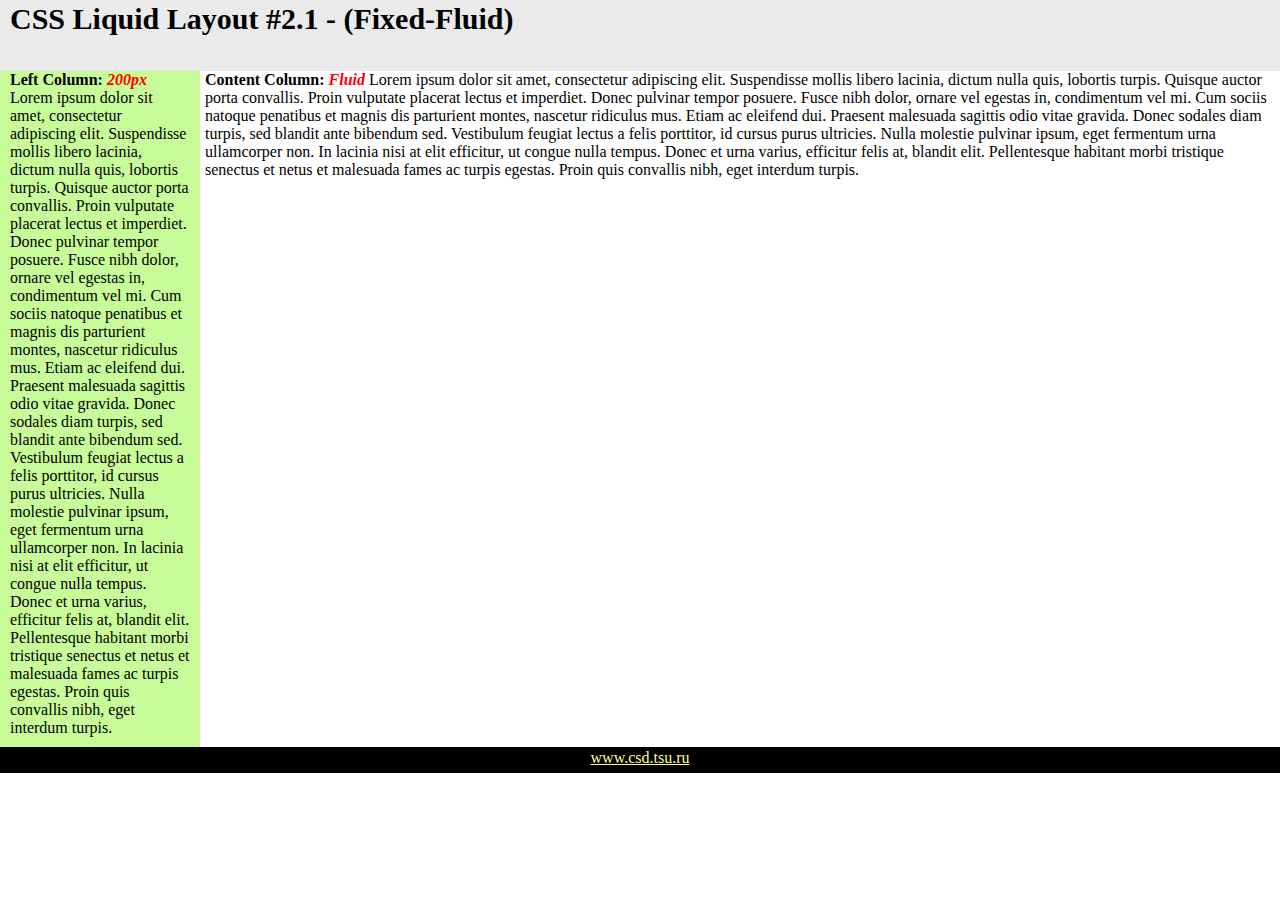
<file: LW_2/2.1/index.html>
<!DOCTYPE html>
<html lang="en" dir="ltr">
  <head>
    <meta charset="utf-8">
    <title>Task 2.1</title>
    <link rel="stylesheet"  type="text/css" href="css/main.css">
  </head>
  <body>

    <header>
      <h1>CSS Liquid Layout #2.1 - (Fixed-Fluid)</h1>
    </header>

    <main>
      <div id="LeftColumn">
        <p style="font-weight: 700;">Left Column: <span style="color: red; font-style: italic;">200px</span></p>
        <p>Lorem ipsum dolor sit amet, consectetur adipiscing elit. Suspendisse mollis libero lacinia, dictum nulla quis, lobortis turpis. Quisque auctor porta convallis. Proin vulputate placerat lectus et imperdiet. Donec pulvinar tempor posuere. Fusce nibh dolor, ornare vel egestas in, condimentum vel mi. Cum sociis natoque penatibus et magnis dis parturient montes, nascetur ridiculus mus. Etiam ac eleifend dui. Praesent malesuada sagittis odio vitae gravida. Donec sodales diam turpis, sed blandit ante bibendum sed. Vestibulum feugiat lectus a felis porttitor, id cursus purus ultricies. Nulla molestie pulvinar ipsum, eget fermentum urna ullamcorper non. In lacinia nisi at elit efficitur, ut congue nulla tempus. Donec et urna varius, efficitur felis at, blandit elit. Pellentesque habitant morbi tristique senectus et netus et malesuada fames ac turpis egestas. Proin quis convallis nibh, eget interdum turpis.</p>
      </div>

      <div id="ContentColumn">
        <p> <span style="font-weight: 700;">Content Column: <span style="color: red; font-style: italic;">Fluid</span></span> Lorem ipsum dolor sit amet, consectetur adipiscing elit. Suspendisse mollis libero lacinia, dictum nulla quis, lobortis turpis. Quisque auctor porta convallis. Proin vulputate placerat lectus et imperdiet. Donec pulvinar tempor posuere. Fusce nibh dolor, ornare vel egestas in, condimentum vel mi. Cum sociis natoque penatibus et magnis dis parturient montes, nascetur ridiculus mus. Etiam ac eleifend dui. Praesent malesuada sagittis odio vitae gravida. Donec sodales diam turpis, sed blandit ante bibendum sed. Vestibulum feugiat lectus a felis porttitor, id cursus purus ultricies. Nulla molestie pulvinar ipsum, eget fermentum urna ullamcorper non. In lacinia nisi at elit efficitur, ut congue nulla tempus. Donec et urna varius, efficitur felis at, blandit elit. Pellentesque habitant morbi tristique senectus et netus et malesuada fames ac turpis egestas. Proin quis convallis nibh, eget interdum turpis.</p>
      </div>
    </main>

    <footer>
      <a href="http://www.csd.tsu.ru" class="link__tsu">www.csd.tsu.ru</a>
    </footer>

  </body>
</html>
</file>
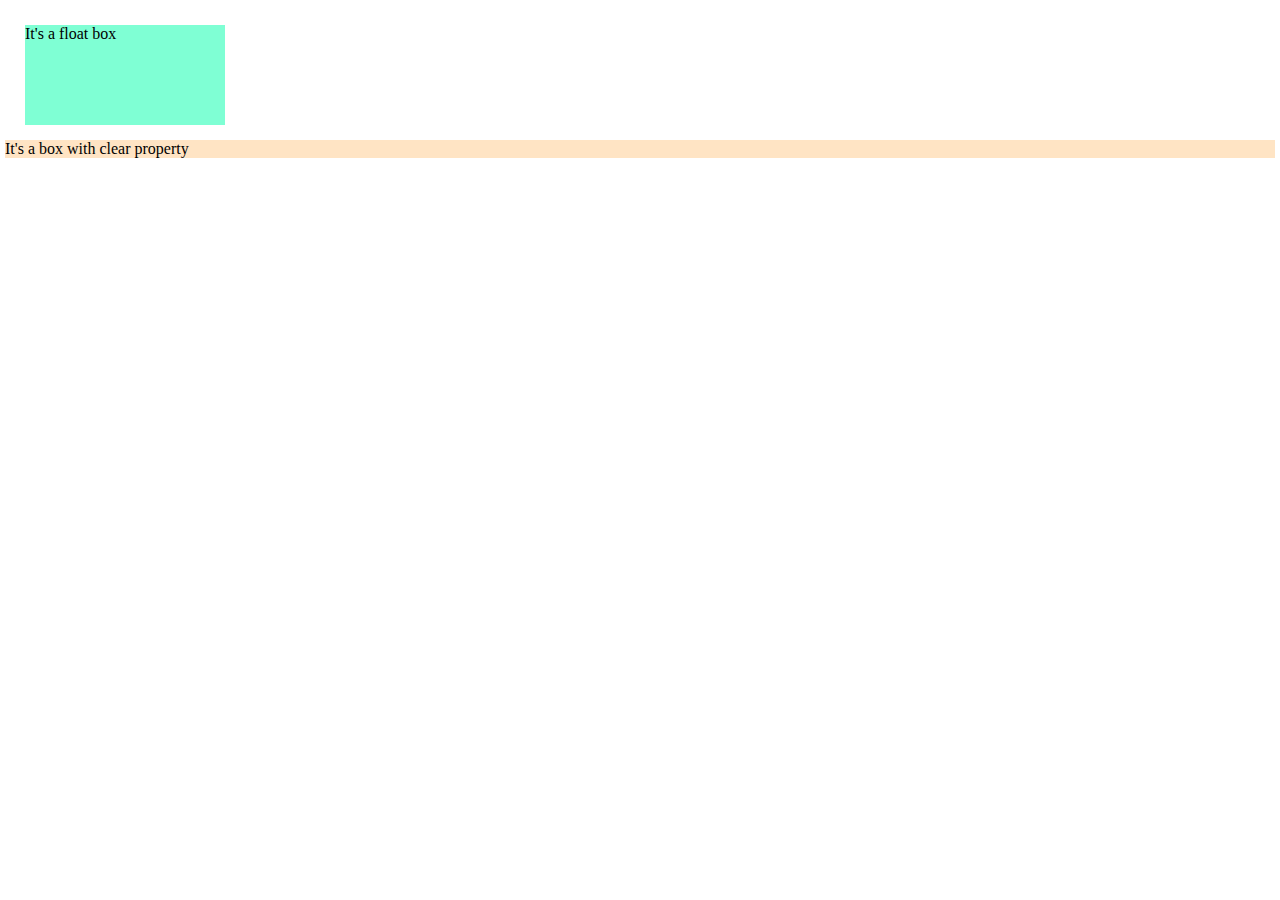
<file: LW_2/2.10/index.html>
<!DOCTYPE html>
<html lang="en" dir="ltr">
  <head>
    <meta charset="utf-8">
    <title>Task 2.10</title>
    <link rel="stylesheet"  type="text/css" href="css/main.css">
  </head>
  <body>
    <main>
      <div class="float__box">
        It's a float box
      </div>

      <div class="clear__box">
        It's a box with clear property
      </div>
    </main>
  </body>
</html>
</file>
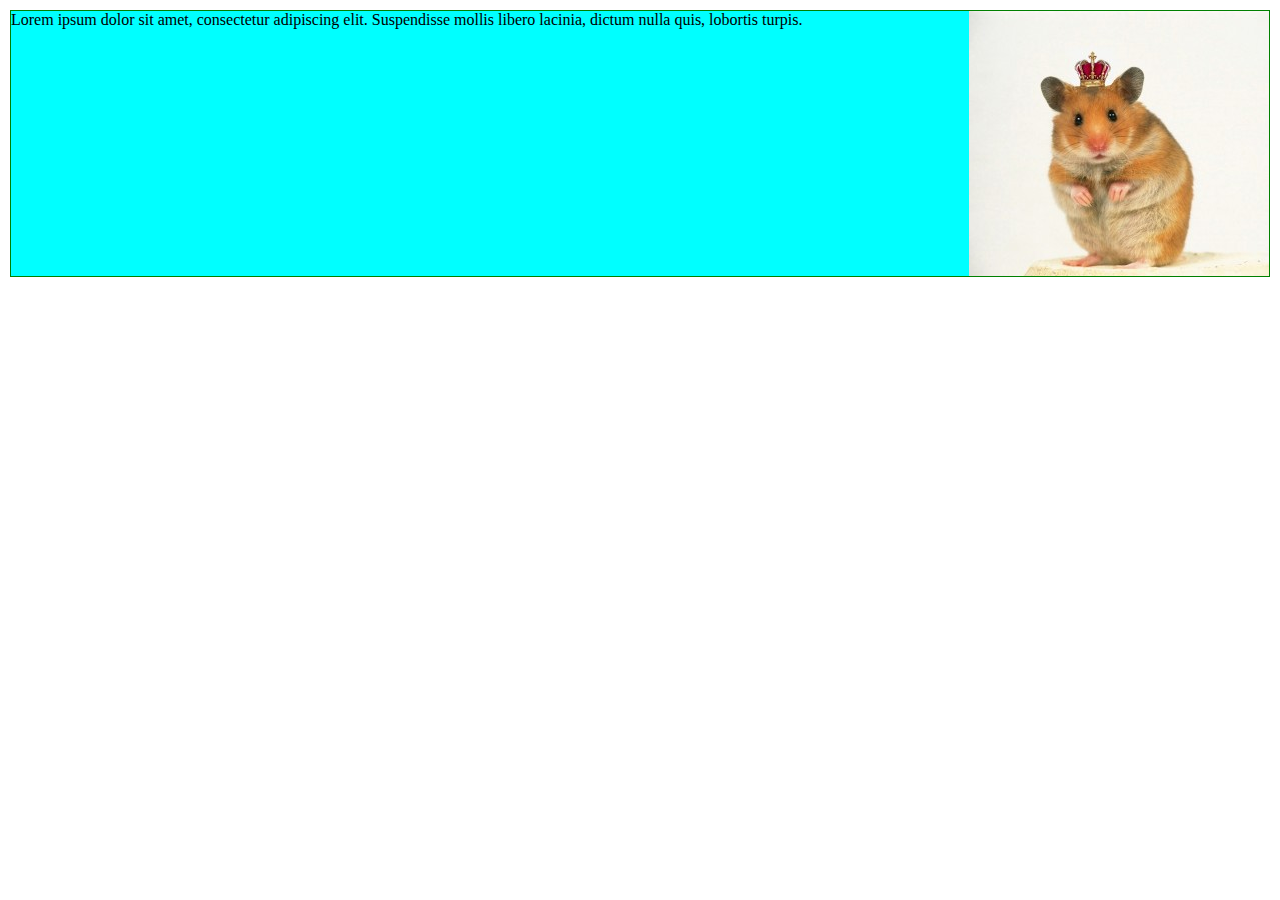
<file: LW_2/2.11/index.html>
<!DOCTYPE html>
<html lang="en" dir="ltr">
  <head>
    <meta charset="utf-8">
    <title>Task 2.11</title>
    <link rel="stylesheet"  type="text/css" href="css/main.css">
  </head>
  <body>
    <main>
      <div class="container">
        <p>Lorem ipsum dolor sit amet, consectetur adipiscing elit. Suspendisse mollis libero lacinia, dictum nulla quis, lobortis turpis.</p>
        <img src="images/image.jpg" alt="humster">
      </div>
    </main>
  </body>
</html>
</file>
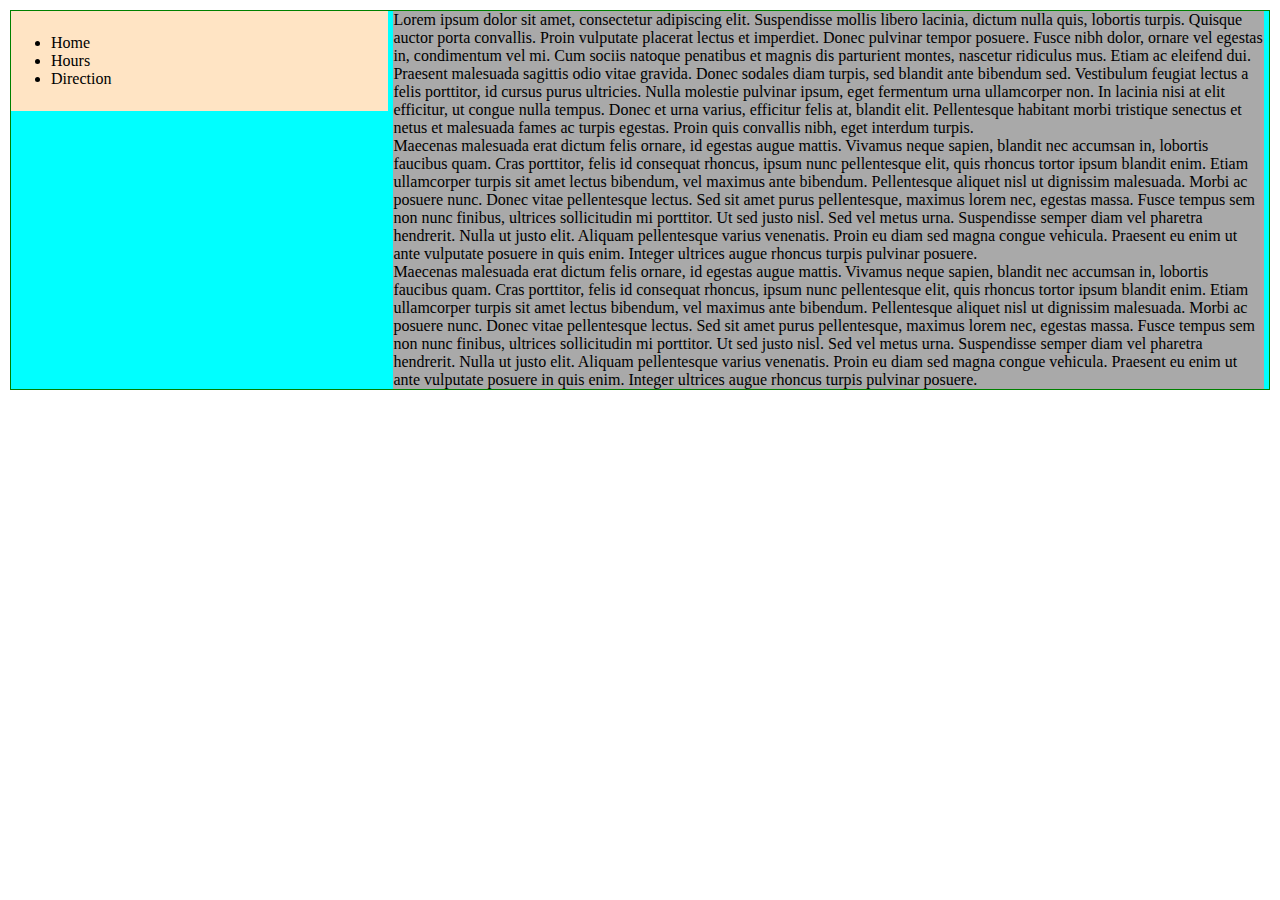
<file: LW_2/2.12/index.html>
<!DOCTYPE html>
<html lang="en" dir="ltr">
  <head>
    <meta charset="utf-8">
    <title>Task 2.12</title>
    <link rel="stylesheet"  type="text/css" href="css/main.css">
  </head>
  <body>
    <main>
      <div class="container">
        <div class="block__bisque">
          <ul>
            <li>Home</li>
            <li>Hours</li>
            <li>Direction</li>
          </ul>
        </div>

        <div class="long__text">
          <p>Lorem ipsum dolor sit amet, consectetur adipiscing elit. Suspendisse mollis libero lacinia, dictum nulla quis, lobortis turpis. Quisque auctor porta convallis. Proin vulputate placerat lectus et imperdiet. Donec pulvinar tempor posuere. Fusce nibh dolor, ornare vel egestas in, condimentum vel mi. Cum sociis natoque penatibus et magnis dis parturient montes, nascetur ridiculus mus. Etiam ac eleifend dui. Praesent malesuada sagittis odio vitae gravida. Donec sodales diam turpis, sed blandit ante bibendum sed. Vestibulum feugiat lectus a felis porttitor, id cursus purus ultricies. Nulla molestie pulvinar ipsum, eget fermentum urna ullamcorper non. In lacinia nisi at elit efficitur, ut congue nulla tempus. Donec et urna varius, efficitur felis at, blandit elit. Pellentesque habitant morbi tristique senectus et netus et malesuada fames ac turpis egestas. Proin quis convallis nibh, eget interdum turpis.</p>
          <p>Maecenas malesuada erat dictum felis ornare, id egestas augue mattis. Vivamus neque sapien, blandit nec accumsan in, lobortis faucibus quam. Cras porttitor, felis id consequat rhoncus, ipsum nunc pellentesque elit, quis rhoncus tortor ipsum blandit enim. Etiam ullamcorper turpis sit amet lectus bibendum, vel maximus ante bibendum. Pellentesque aliquet nisl ut dignissim malesuada. Morbi ac posuere nunc. Donec vitae pellentesque lectus. Sed sit amet purus pellentesque, maximus lorem nec, egestas massa. Fusce tempus sem non nunc finibus, ultrices sollicitudin mi porttitor. Ut sed justo nisl. Sed vel metus urna. Suspendisse semper diam vel pharetra hendrerit. Nulla ut justo elit. Aliquam pellentesque varius venenatis. Proin eu diam sed magna congue vehicula. Praesent eu enim ut ante vulputate posuere in quis enim. Integer ultrices augue rhoncus turpis pulvinar posuere.</p>
          <p>Maecenas malesuada erat dictum felis ornare, id egestas augue mattis. Vivamus neque sapien, blandit nec accumsan in, lobortis faucibus quam. Cras porttitor, felis id consequat rhoncus, ipsum nunc pellentesque elit, quis rhoncus tortor ipsum blandit enim. Etiam ullamcorper turpis sit amet lectus bibendum, vel maximus ante bibendum. Pellentesque aliquet nisl ut dignissim malesuada. Morbi ac posuere nunc. Donec vitae pellentesque lectus. Sed sit amet purus pellentesque, maximus lorem nec, egestas massa. Fusce tempus sem non nunc finibus, ultrices sollicitudin mi porttitor. Ut sed justo nisl. Sed vel metus urna. Suspendisse semper diam vel pharetra hendrerit. Nulla ut justo elit. Aliquam pellentesque varius venenatis. Proin eu diam sed magna congue vehicula. Praesent eu enim ut ante vulputate posuere in quis enim. Integer ultrices augue rhoncus turpis pulvinar posuere.</p>
        </div>
      </div>
    </main>
  </body>
</html>
</file>
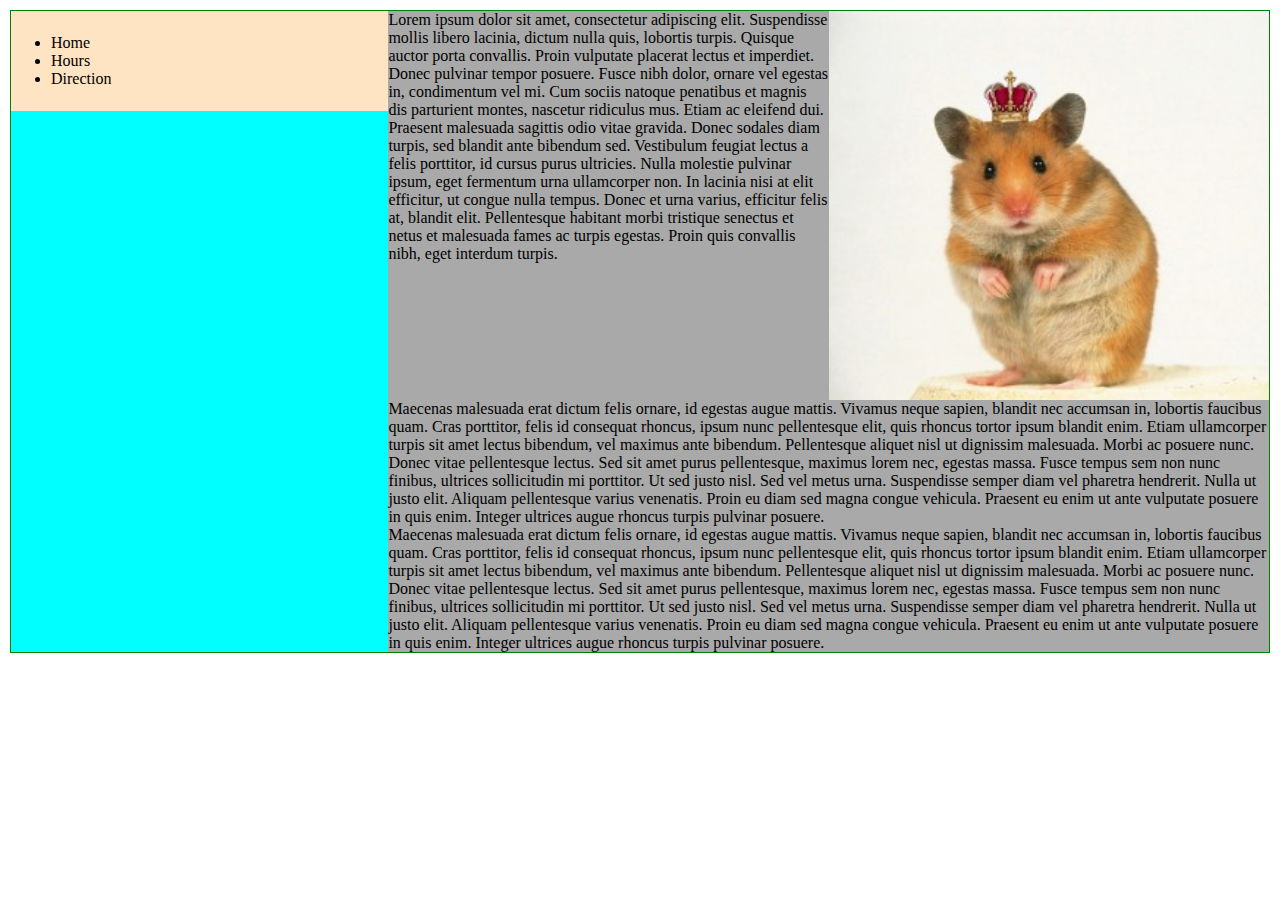
<file: LW_2/2.13/index.html>
<!DOCTYPE html>
<html lang="en" dir="ltr">
  <head>
    <meta charset="utf-8">
    <title>Task 2.13</title>
    <link rel="stylesheet"  type="text/css" href="css/main.css">
  </head>
  <body>
    <main>
      <div class="container">
        <div class="block__bisque">
          <ul>
            <li>Home</li>
            <li>Hours</li>
            <li>Direction</li>
          </ul>
        </div>

        <div class="long__text">
          <img src="images/image.jpg" alt="humster">
          <p>Lorem ipsum dolor sit amet, consectetur adipiscing elit. Suspendisse mollis libero lacinia, dictum nulla quis, lobortis turpis. Quisque auctor porta convallis. Proin vulputate placerat lectus et imperdiet. Donec pulvinar tempor posuere. Fusce nibh dolor, ornare vel egestas in, condimentum vel mi. Cum sociis natoque penatibus et magnis dis parturient montes, nascetur ridiculus mus. Etiam ac eleifend dui. Praesent malesuada sagittis odio vitae gravida. Donec sodales diam turpis, sed blandit ante bibendum sed. Vestibulum feugiat lectus a felis porttitor, id cursus purus ultricies. Nulla molestie pulvinar ipsum, eget fermentum urna ullamcorper non. In lacinia nisi at elit efficitur, ut congue nulla tempus. Donec et urna varius, efficitur felis at, blandit elit. Pellentesque habitant morbi tristique senectus et netus et malesuada fames ac turpis egestas. Proin quis convallis nibh, eget interdum turpis.</p>
          <p>Maecenas malesuada erat dictum felis ornare, id egestas augue mattis. Vivamus neque sapien, blandit nec accumsan in, lobortis faucibus quam. Cras porttitor, felis id consequat rhoncus, ipsum nunc pellentesque elit, quis rhoncus tortor ipsum blandit enim. Etiam ullamcorper turpis sit amet lectus bibendum, vel maximus ante bibendum. Pellentesque aliquet nisl ut dignissim malesuada. Morbi ac posuere nunc. Donec vitae pellentesque lectus. Sed sit amet purus pellentesque, maximus lorem nec, egestas massa. Fusce tempus sem non nunc finibus, ultrices sollicitudin mi porttitor. Ut sed justo nisl. Sed vel metus urna. Suspendisse semper diam vel pharetra hendrerit. Nulla ut justo elit. Aliquam pellentesque varius venenatis. Proin eu diam sed magna congue vehicula. Praesent eu enim ut ante vulputate posuere in quis enim. Integer ultrices augue rhoncus turpis pulvinar posuere.</p>
          <p>Maecenas malesuada erat dictum felis ornare, id egestas augue mattis. Vivamus neque sapien, blandit nec accumsan in, lobortis faucibus quam. Cras porttitor, felis id consequat rhoncus, ipsum nunc pellentesque elit, quis rhoncus tortor ipsum blandit enim. Etiam ullamcorper turpis sit amet lectus bibendum, vel maximus ante bibendum. Pellentesque aliquet nisl ut dignissim malesuada. Morbi ac posuere nunc. Donec vitae pellentesque lectus. Sed sit amet purus pellentesque, maximus lorem nec, egestas massa. Fusce tempus sem non nunc finibus, ultrices sollicitudin mi porttitor. Ut sed justo nisl. Sed vel metus urna. Suspendisse semper diam vel pharetra hendrerit. Nulla ut justo elit. Aliquam pellentesque varius venenatis. Proin eu diam sed magna congue vehicula. Praesent eu enim ut ante vulputate posuere in quis enim. Integer ultrices augue rhoncus turpis pulvinar posuere.</p>
        </div>
      </div>
    </main>
  </body>
</html>
</file>
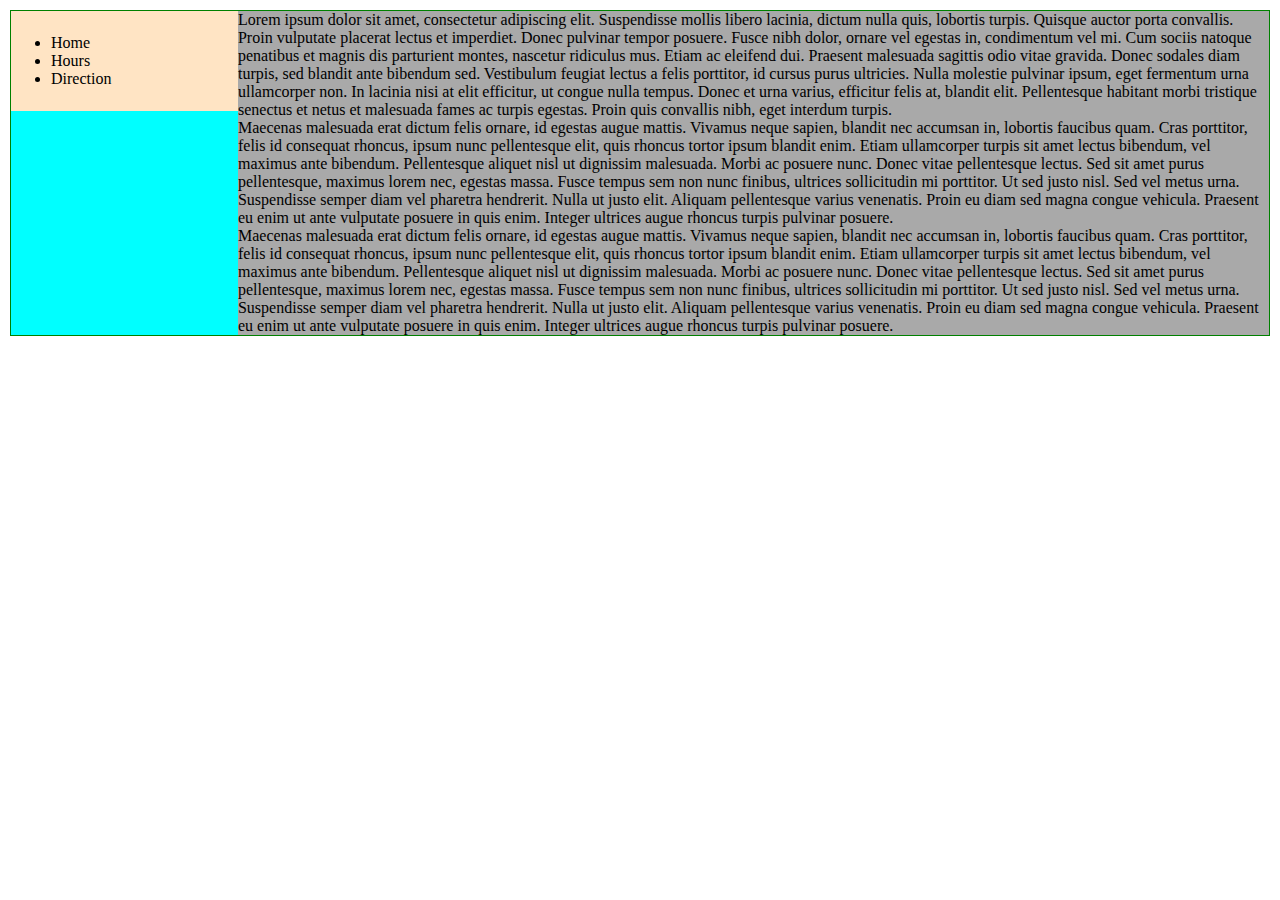
<file: LW_2/2.14/index.html>
<!DOCTYPE html>
<html lang="en" dir="ltr">
  <head>
    <meta charset="utf-8">
    <title>Task 2.14</title>
    <link rel="stylesheet"  type="text/css" href="css/main.css">
  </head>
  <body>
    <main>
      <div class="container">
        <div class="block__bisque">
          <ul>
            <li>Home</li>
            <li>Hours</li>
            <li>Direction</li>
          </ul>
        </div>

        <div class="long__text">
          <p>Lorem ipsum dolor sit amet, consectetur adipiscing elit. Suspendisse mollis libero lacinia, dictum nulla quis, lobortis turpis. Quisque auctor porta convallis. Proin vulputate placerat lectus et imperdiet. Donec pulvinar tempor posuere. Fusce nibh dolor, ornare vel egestas in, condimentum vel mi. Cum sociis natoque penatibus et magnis dis parturient montes, nascetur ridiculus mus. Etiam ac eleifend dui. Praesent malesuada sagittis odio vitae gravida. Donec sodales diam turpis, sed blandit ante bibendum sed. Vestibulum feugiat lectus a felis porttitor, id cursus purus ultricies. Nulla molestie pulvinar ipsum, eget fermentum urna ullamcorper non. In lacinia nisi at elit efficitur, ut congue nulla tempus. Donec et urna varius, efficitur felis at, blandit elit. Pellentesque habitant morbi tristique senectus et netus et malesuada fames ac turpis egestas. Proin quis convallis nibh, eget interdum turpis.</p>
          <p>Maecenas malesuada erat dictum felis ornare, id egestas augue mattis. Vivamus neque sapien, blandit nec accumsan in, lobortis faucibus quam. Cras porttitor, felis id consequat rhoncus, ipsum nunc pellentesque elit, quis rhoncus tortor ipsum blandit enim. Etiam ullamcorper turpis sit amet lectus bibendum, vel maximus ante bibendum. Pellentesque aliquet nisl ut dignissim malesuada. Morbi ac posuere nunc. Donec vitae pellentesque lectus. Sed sit amet purus pellentesque, maximus lorem nec, egestas massa. Fusce tempus sem non nunc finibus, ultrices sollicitudin mi porttitor. Ut sed justo nisl. Sed vel metus urna. Suspendisse semper diam vel pharetra hendrerit. Nulla ut justo elit. Aliquam pellentesque varius venenatis. Proin eu diam sed magna congue vehicula. Praesent eu enim ut ante vulputate posuere in quis enim. Integer ultrices augue rhoncus turpis pulvinar posuere.</p>
          <p>Maecenas malesuada erat dictum felis ornare, id egestas augue mattis. Vivamus neque sapien, blandit nec accumsan in, lobortis faucibus quam. Cras porttitor, felis id consequat rhoncus, ipsum nunc pellentesque elit, quis rhoncus tortor ipsum blandit enim. Etiam ullamcorper turpis sit amet lectus bibendum, vel maximus ante bibendum. Pellentesque aliquet nisl ut dignissim malesuada. Morbi ac posuere nunc. Donec vitae pellentesque lectus. Sed sit amet purus pellentesque, maximus lorem nec, egestas massa. Fusce tempus sem non nunc finibus, ultrices sollicitudin mi porttitor. Ut sed justo nisl. Sed vel metus urna. Suspendisse semper diam vel pharetra hendrerit. Nulla ut justo elit. Aliquam pellentesque varius venenatis. Proin eu diam sed magna congue vehicula. Praesent eu enim ut ante vulputate posuere in quis enim. Integer ultrices augue rhoncus turpis pulvinar posuere.</p>
        </div>
      </div>
    </main>
  </body>
</html>
</file>
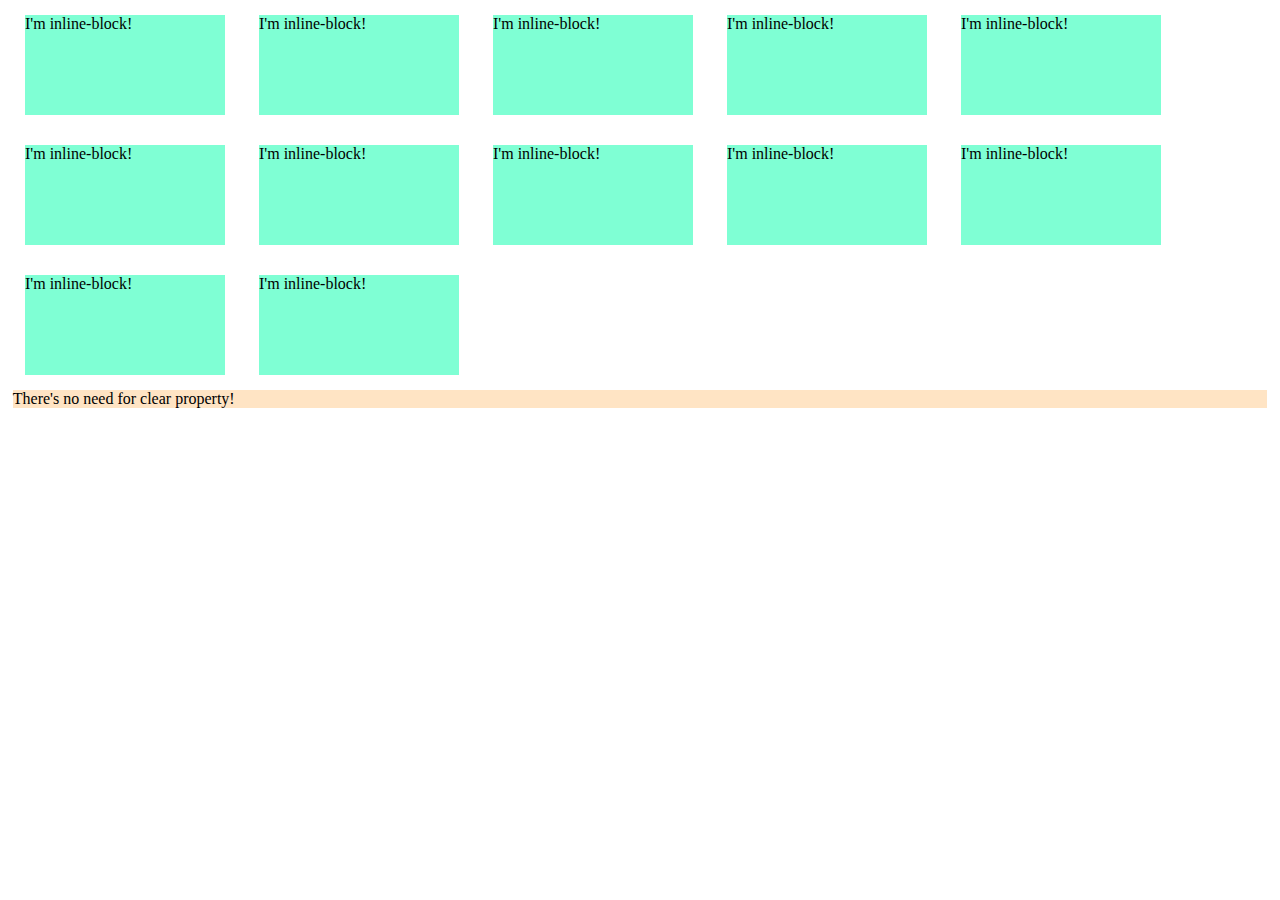
<file: LW_2/2.15/index.html>
<!DOCTYPE html>
<html lang="en" dir="ltr">
  <head>
    <meta charset="utf-8">
    <title>Task 2.15</title>
    <link rel="stylesheet"  type="text/css" href="css/main.css">
  </head>
  <body>
    <main>
      <div class="blocks">
        <div class="inline__block">
          I'm inline-block!
        </div>
        <div class="inline__block">
          I'm inline-block!
        </div>
        <div class="inline__block">
          I'm inline-block!
        </div>
        <div class="inline__block">
          I'm inline-block!
        </div>
        <div class="inline__block">
          I'm inline-block!
        </div>
        <div class="inline__block">
          I'm inline-block!
        </div>
        <div class="inline__block">
          I'm inline-block!
        </div>
        <div class="inline__block">
          I'm inline-block!
        </div>
        <div class="inline__block">
          I'm inline-block!
        </div>
        <div class="inline__block">
          I'm inline-block!
        </div>
        <div class="inline__block">
          I'm inline-block!
        </div>
        <div class="inline__block">
          I'm inline-block!
        </div>
      </div>
      <p class="text">There's no need for clear property!</p>
    </main>
  </body>
</html>
</file>
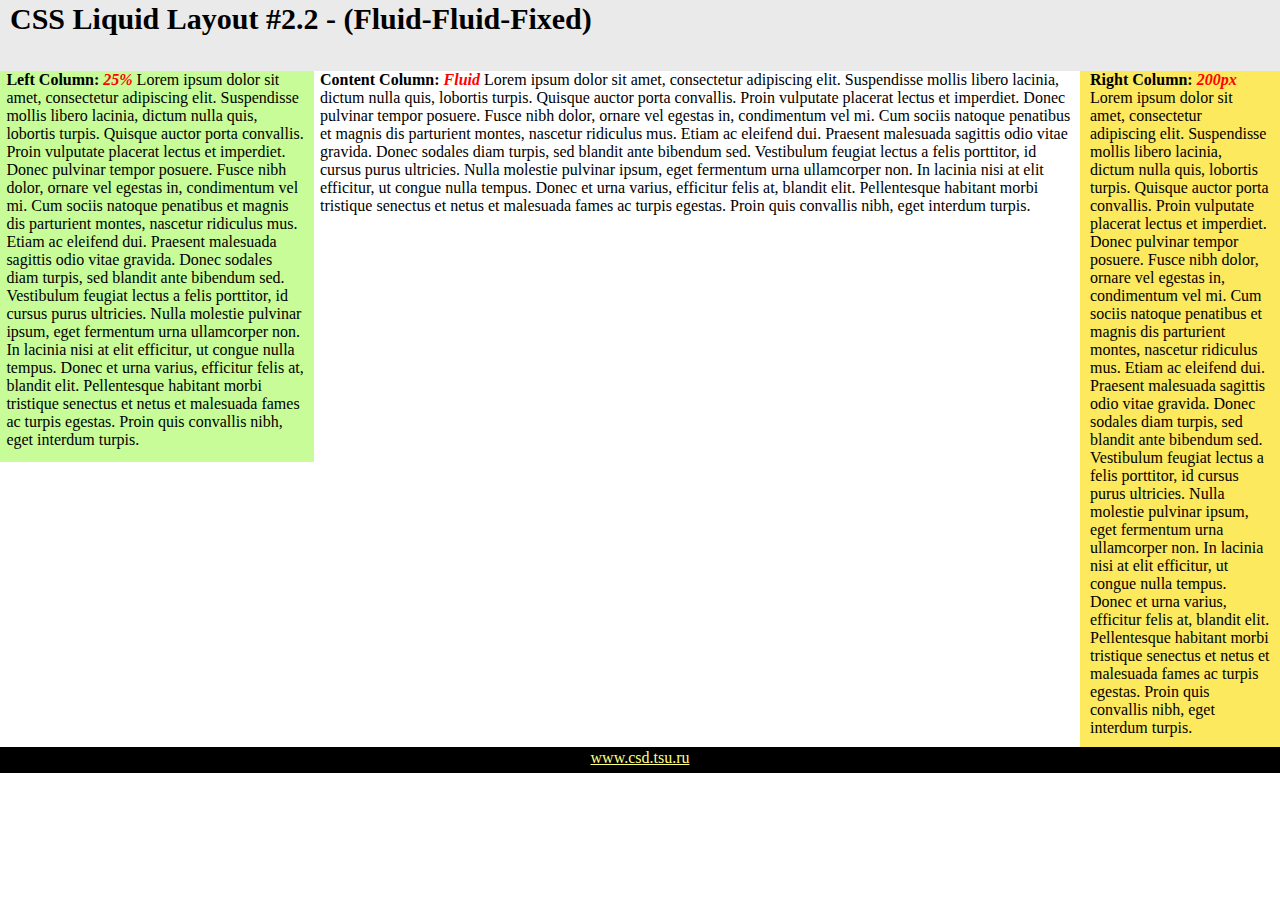
<file: LW_2/2.2/index.html>
<!DOCTYPE html>
<html lang="en" dir="ltr">
  <head>
    <meta charset="utf-8">
    <title>Task 2.1</title>
    <link rel="stylesheet"  type="text/css" href="css/main.css">
  </head>
  <body>

    <header>
      <h1>CSS Liquid Layout #2.2 - (Fluid-Fluid-Fixed)</h1>
    </header>

    <main>
      <div id="LeftColumn">
        <p><span style="font-weight: 700;">Left Column: <span style="color: red; font-style: italic;">25%</span></span> Lorem ipsum dolor sit amet, consectetur adipiscing elit. Suspendisse mollis libero lacinia, dictum nulla quis, lobortis turpis. Quisque auctor porta convallis. Proin vulputate placerat lectus et imperdiet. Donec pulvinar tempor posuere. Fusce nibh dolor, ornare vel egestas in, condimentum vel mi. Cum sociis natoque penatibus et magnis dis parturient montes, nascetur ridiculus mus. Etiam ac eleifend dui. Praesent malesuada sagittis odio vitae gravida. Donec sodales diam turpis, sed blandit ante bibendum sed. Vestibulum feugiat lectus a felis porttitor, id cursus purus ultricies. Nulla molestie pulvinar ipsum, eget fermentum urna ullamcorper non. In lacinia nisi at elit efficitur, ut congue nulla tempus. Donec et urna varius, efficitur felis at, blandit elit. Pellentesque habitant morbi tristique senectus et netus et malesuada fames ac turpis egestas. Proin quis convallis nibh, eget interdum turpis.</p>
      </div>

      <div id="ContentColumn">
        <p> <span style="font-weight: 700;">Content Column: <span style="color: red; font-style: italic;">Fluid</span></span> Lorem ipsum dolor sit amet, consectetur adipiscing elit. Suspendisse mollis libero lacinia, dictum nulla quis, lobortis turpis. Quisque auctor porta convallis. Proin vulputate placerat lectus et imperdiet. Donec pulvinar tempor posuere. Fusce nibh dolor, ornare vel egestas in, condimentum vel mi. Cum sociis natoque penatibus et magnis dis parturient montes, nascetur ridiculus mus. Etiam ac eleifend dui. Praesent malesuada sagittis odio vitae gravida. Donec sodales diam turpis, sed blandit ante bibendum sed. Vestibulum feugiat lectus a felis porttitor, id cursus purus ultricies. Nulla molestie pulvinar ipsum, eget fermentum urna ullamcorper non. In lacinia nisi at elit efficitur, ut congue nulla tempus. Donec et urna varius, efficitur felis at, blandit elit. Pellentesque habitant morbi tristique senectus et netus et malesuada fames ac turpis egestas. Proin quis convallis nibh, eget interdum turpis.</p>
      </div>

      <div id="RightColumn">
        <p style="font-weight: 700;">Right Column: <span style="color: red; font-style: italic;">200px</span></p>
        <p>Lorem ipsum dolor sit amet, consectetur adipiscing elit. Suspendisse mollis libero lacinia, dictum nulla quis, lobortis turpis. Quisque auctor porta convallis. Proin vulputate placerat lectus et imperdiet. Donec pulvinar tempor posuere. Fusce nibh dolor, ornare vel egestas in, condimentum vel mi. Cum sociis natoque penatibus et magnis dis parturient montes, nascetur ridiculus mus. Etiam ac eleifend dui. Praesent malesuada sagittis odio vitae gravida. Donec sodales diam turpis, sed blandit ante bibendum sed. Vestibulum feugiat lectus a felis porttitor, id cursus purus ultricies. Nulla molestie pulvinar ipsum, eget fermentum urna ullamcorper non. In lacinia nisi at elit efficitur, ut congue nulla tempus. Donec et urna varius, efficitur felis at, blandit elit. Pellentesque habitant morbi tristique senectus et netus et malesuada fames ac turpis egestas. Proin quis convallis nibh, eget interdum turpis.</p>
      </div>
    </main>

    <footer>
      <a href="http://www.csd.tsu.ru" class="link__tsu">www.csd.tsu.ru</a>
    </footer>

  </body>
</html>
</file>
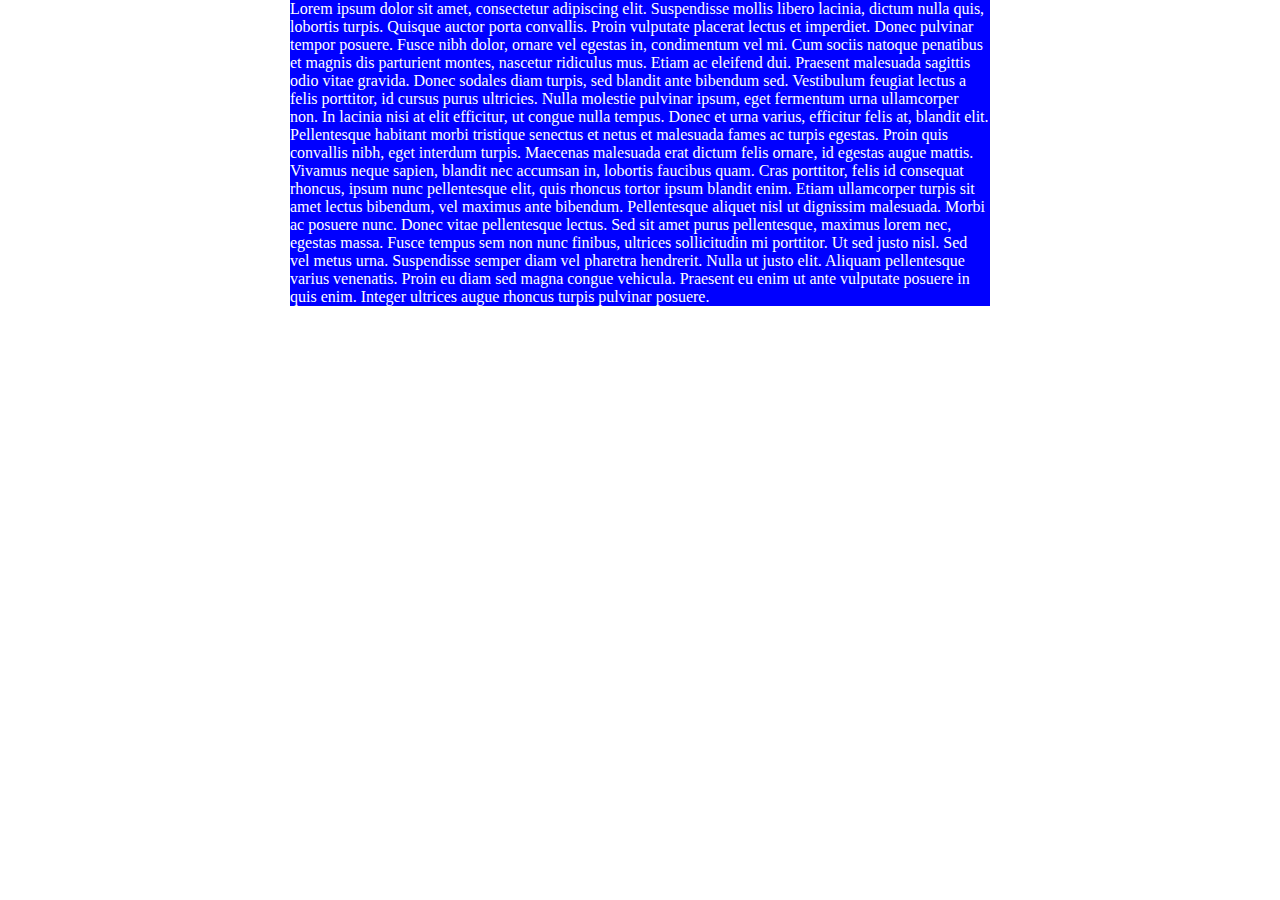
<file: LW_2/2.3/index.html>
<!DOCTYPE html>
<html lang="en" dir="ltr">
  <head>
    <meta charset="utf-8">
    <title>Task 2.3</title>
    <link rel="stylesheet"  type="text/css" href="css/main.css">
  </head>
  <body>
    <main>
      <p>Lorem ipsum dolor sit amet, consectetur adipiscing elit. Suspendisse mollis libero lacinia, dictum nulla quis, lobortis turpis. Quisque auctor porta convallis. Proin vulputate placerat lectus et imperdiet. Donec pulvinar tempor posuere. Fusce nibh dolor, ornare vel egestas in, condimentum vel mi. Cum sociis natoque penatibus et magnis dis parturient montes, nascetur ridiculus mus. Etiam ac eleifend dui. Praesent malesuada sagittis odio vitae gravida. Donec sodales diam turpis, sed blandit ante bibendum sed. Vestibulum feugiat lectus a felis porttitor, id cursus purus ultricies. Nulla molestie pulvinar ipsum, eget fermentum urna ullamcorper non. In lacinia nisi at elit efficitur, ut congue nulla tempus. Donec et urna varius, efficitur felis at, blandit elit. Pellentesque habitant morbi tristique senectus et netus et malesuada fames ac turpis egestas. Proin quis convallis nibh, eget interdum turpis. Maecenas malesuada erat dictum felis ornare, id egestas augue mattis. Vivamus neque sapien, blandit nec accumsan in, lobortis faucibus quam. Cras porttitor, felis id consequat rhoncus, ipsum nunc pellentesque elit, quis rhoncus tortor ipsum blandit enim. Etiam ullamcorper turpis sit amet lectus bibendum, vel maximus ante bibendum. Pellentesque aliquet nisl ut dignissim malesuada. Morbi ac posuere nunc. Donec vitae pellentesque lectus. Sed sit amet purus pellentesque, maximus lorem nec, egestas massa. Fusce tempus sem non nunc finibus, ultrices sollicitudin mi porttitor. Ut sed justo nisl. Sed vel metus urna. Suspendisse semper diam vel pharetra hendrerit. Nulla ut justo elit. Aliquam pellentesque varius venenatis. Proin eu diam sed magna congue vehicula. Praesent eu enim ut ante vulputate posuere in quis enim. Integer ultrices augue rhoncus turpis pulvinar posuere.</p>
    </main>
  </body>
</html>
</file>
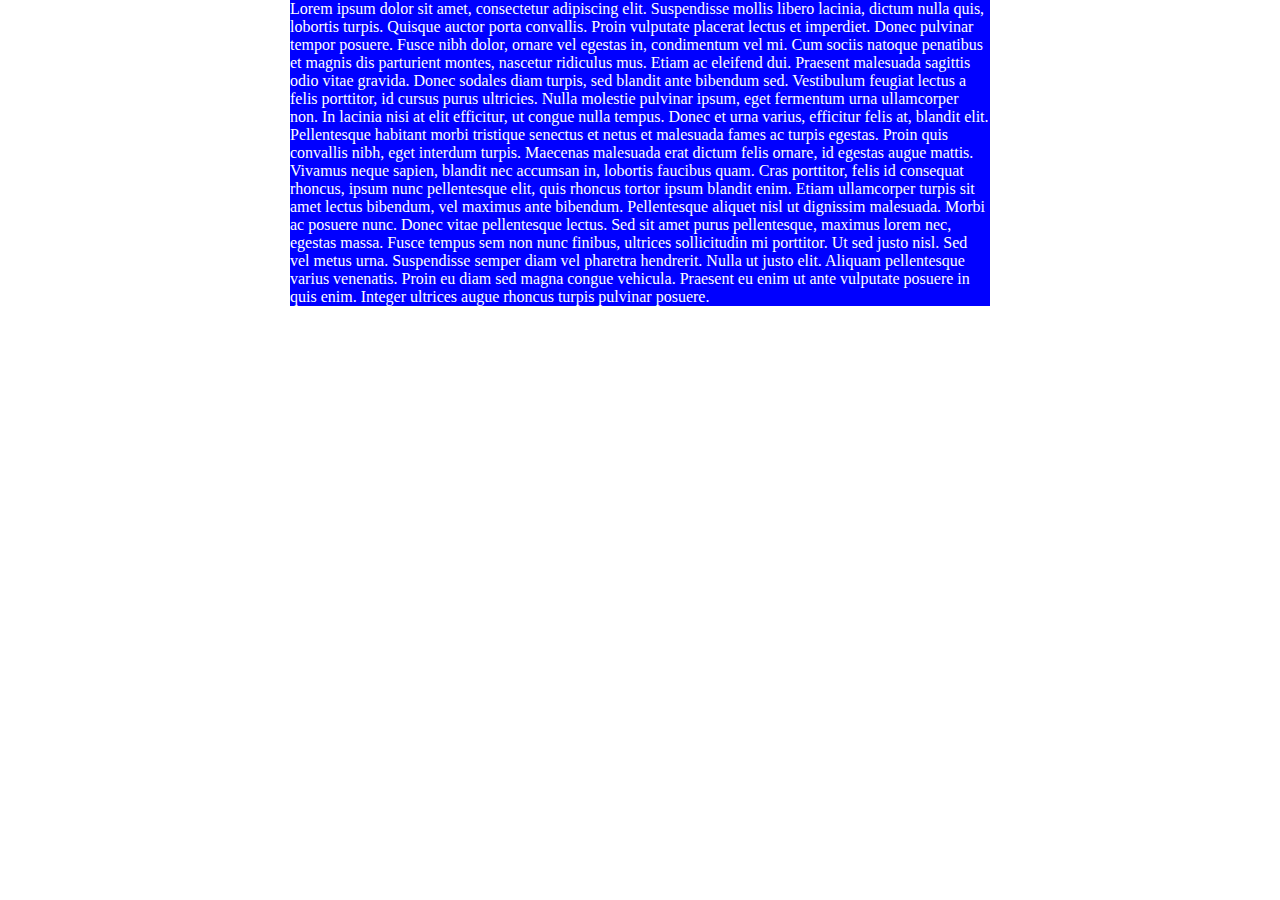
<file: LW_2/2.4/index.html>
<!DOCTYPE html>
<html lang="en" dir="ltr">
  <head>
    <meta charset="utf-8">
    <title>Task 2.4</title>
    <link rel="stylesheet"  type="text/css" href="css/main.css">
  </head>
  <body>
    <main>
      <p>Lorem ipsum dolor sit amet, consectetur adipiscing elit. Suspendisse mollis libero lacinia, dictum nulla quis, lobortis turpis. Quisque auctor porta convallis. Proin vulputate placerat lectus et imperdiet. Donec pulvinar tempor posuere. Fusce nibh dolor, ornare vel egestas in, condimentum vel mi. Cum sociis natoque penatibus et magnis dis parturient montes, nascetur ridiculus mus. Etiam ac eleifend dui. Praesent malesuada sagittis odio vitae gravida. Donec sodales diam turpis, sed blandit ante bibendum sed. Vestibulum feugiat lectus a felis porttitor, id cursus purus ultricies. Nulla molestie pulvinar ipsum, eget fermentum urna ullamcorper non. In lacinia nisi at elit efficitur, ut congue nulla tempus. Donec et urna varius, efficitur felis at, blandit elit. Pellentesque habitant morbi tristique senectus et netus et malesuada fames ac turpis egestas. Proin quis convallis nibh, eget interdum turpis. Maecenas malesuada erat dictum felis ornare, id egestas augue mattis. Vivamus neque sapien, blandit nec accumsan in, lobortis faucibus quam. Cras porttitor, felis id consequat rhoncus, ipsum nunc pellentesque elit, quis rhoncus tortor ipsum blandit enim. Etiam ullamcorper turpis sit amet lectus bibendum, vel maximus ante bibendum. Pellentesque aliquet nisl ut dignissim malesuada. Morbi ac posuere nunc. Donec vitae pellentesque lectus. Sed sit amet purus pellentesque, maximus lorem nec, egestas massa. Fusce tempus sem non nunc finibus, ultrices sollicitudin mi porttitor. Ut sed justo nisl. Sed vel metus urna. Suspendisse semper diam vel pharetra hendrerit. Nulla ut justo elit. Aliquam pellentesque varius venenatis. Proin eu diam sed magna congue vehicula. Praesent eu enim ut ante vulputate posuere in quis enim. Integer ultrices augue rhoncus turpis pulvinar posuere.</p>
    </main>
  </body>
</html>
</file>
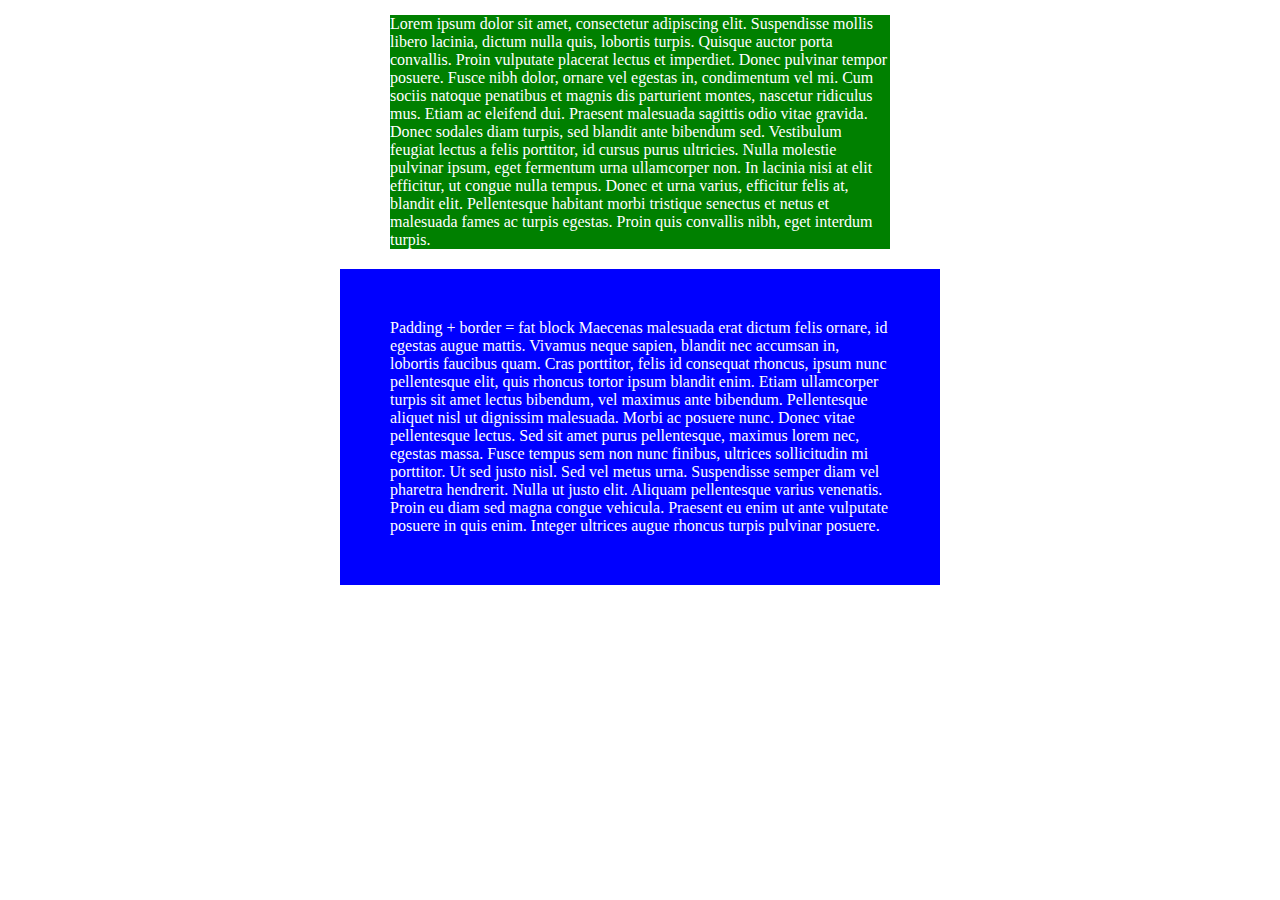
<file: LW_2/2.5/index.html>
<!DOCTYPE html>
<html lang="en" dir="ltr">
  <head>
    <meta charset="utf-8">
    <title>Task 2.5</title>
    <link rel="stylesheet"  type="text/css" href="css/main.css">
  </head>
  <body>
    <main>
      <p class="green__block">Lorem ipsum dolor sit amet, consectetur adipiscing elit. Suspendisse mollis libero lacinia, dictum nulla quis, lobortis turpis. Quisque auctor porta convallis. Proin vulputate placerat lectus et imperdiet. Donec pulvinar tempor posuere. Fusce nibh dolor, ornare vel egestas in, condimentum vel mi. Cum sociis natoque penatibus et magnis dis parturient montes, nascetur ridiculus mus. Etiam ac eleifend dui. Praesent malesuada sagittis odio vitae gravida. Donec sodales diam turpis, sed blandit ante bibendum sed. Vestibulum feugiat lectus a felis porttitor, id cursus purus ultricies. Nulla molestie pulvinar ipsum, eget fermentum urna ullamcorper non. In lacinia nisi at elit efficitur, ut congue nulla tempus. Donec et urna varius, efficitur felis at, blandit elit. Pellentesque habitant morbi tristique senectus et netus et malesuada fames ac turpis egestas. Proin quis convallis nibh, eget interdum turpis.</p>
      <p class="blue__block">Padding + border = fat block Maecenas malesuada erat dictum felis ornare, id egestas augue mattis. Vivamus neque sapien, blandit nec accumsan in, lobortis faucibus quam. Cras porttitor, felis id consequat rhoncus, ipsum nunc pellentesque elit, quis rhoncus tortor ipsum blandit enim. Etiam ullamcorper turpis sit amet lectus bibendum, vel maximus ante bibendum. Pellentesque aliquet nisl ut dignissim malesuada. Morbi ac posuere nunc. Donec vitae pellentesque lectus. Sed sit amet purus pellentesque, maximus lorem nec, egestas massa. Fusce tempus sem non nunc finibus, ultrices sollicitudin mi porttitor. Ut sed justo nisl. Sed vel metus urna. Suspendisse semper diam vel pharetra hendrerit. Nulla ut justo elit. Aliquam pellentesque varius venenatis. Proin eu diam sed magna congue vehicula. Praesent eu enim ut ante vulputate posuere in quis enim. Integer ultrices augue rhoncus turpis pulvinar posuere.</p>
    </main>
  </body>
</html>
</file>
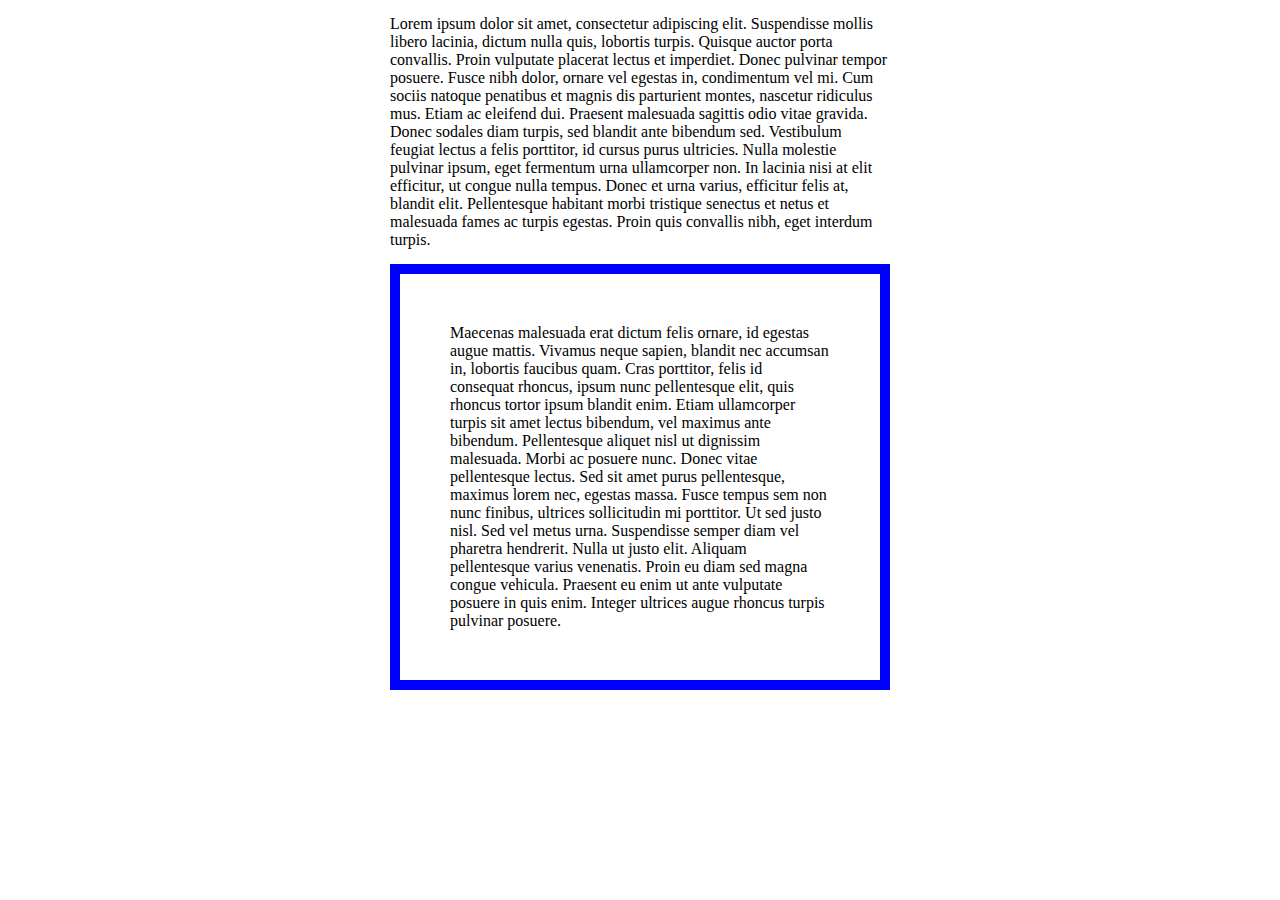
<file: LW_2/2.6/index.html>
<!DOCTYPE html>
<html lang="en" dir="ltr">
  <head>
    <meta charset="utf-8">
    <title>Task 2.6</title>
    <link rel="stylesheet"  type="text/css" href="css/main.css">
  </head>
  <body>
    <main>
      <p class="white__block">Lorem ipsum dolor sit amet, consectetur adipiscing elit. Suspendisse mollis libero lacinia, dictum nulla quis, lobortis turpis. Quisque auctor porta convallis. Proin vulputate placerat lectus et imperdiet. Donec pulvinar tempor posuere. Fusce nibh dolor, ornare vel egestas in, condimentum vel mi. Cum sociis natoque penatibus et magnis dis parturient montes, nascetur ridiculus mus. Etiam ac eleifend dui. Praesent malesuada sagittis odio vitae gravida. Donec sodales diam turpis, sed blandit ante bibendum sed. Vestibulum feugiat lectus a felis porttitor, id cursus purus ultricies. Nulla molestie pulvinar ipsum, eget fermentum urna ullamcorper non. In lacinia nisi at elit efficitur, ut congue nulla tempus. Donec et urna varius, efficitur felis at, blandit elit. Pellentesque habitant morbi tristique senectus et netus et malesuada fames ac turpis egestas. Proin quis convallis nibh, eget interdum turpis.</p>
      <p class="white__with__blue__border__block">Maecenas malesuada erat dictum felis ornare, id egestas augue mattis. Vivamus neque sapien, blandit nec accumsan in, lobortis faucibus quam. Cras porttitor, felis id consequat rhoncus, ipsum nunc pellentesque elit, quis rhoncus tortor ipsum blandit enim. Etiam ullamcorper turpis sit amet lectus bibendum, vel maximus ante bibendum. Pellentesque aliquet nisl ut dignissim malesuada. Morbi ac posuere nunc. Donec vitae pellentesque lectus. Sed sit amet purus pellentesque, maximus lorem nec, egestas massa. Fusce tempus sem non nunc finibus, ultrices sollicitudin mi porttitor. Ut sed justo nisl. Sed vel metus urna. Suspendisse semper diam vel pharetra hendrerit. Nulla ut justo elit. Aliquam pellentesque varius venenatis. Proin eu diam sed magna congue vehicula. Praesent eu enim ut ante vulputate posuere in quis enim. Integer ultrices augue rhoncus turpis pulvinar posuere.</p>
    </main>
  </body>
</html>
</file>
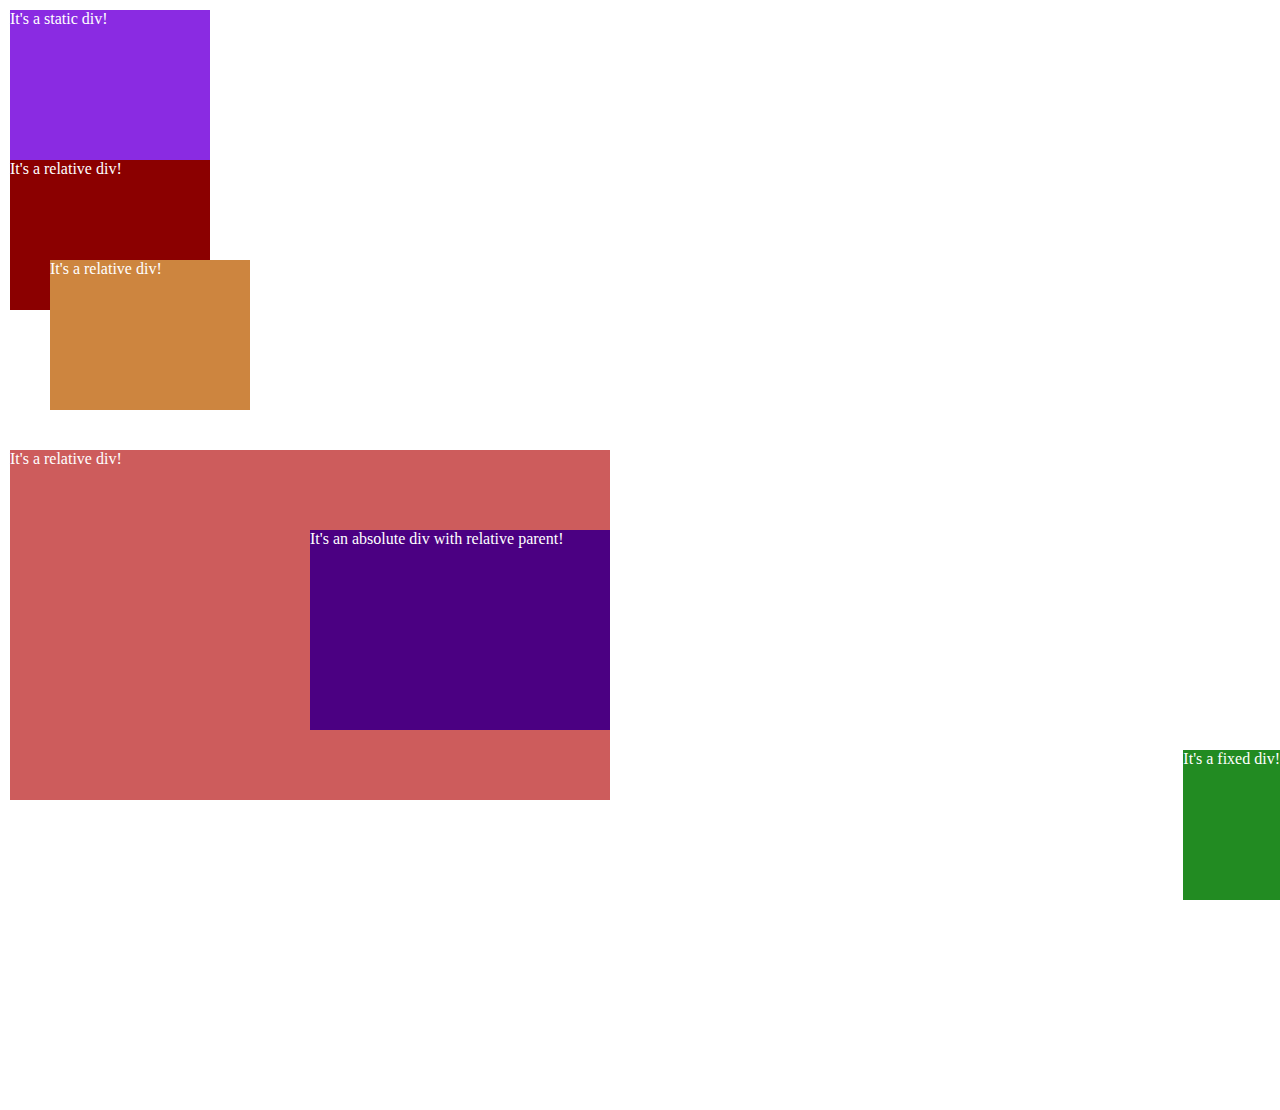
<file: LW_2/2.7/index.html>
<!DOCTYPE html>
<html lang="en" dir="ltr">
  <head>
    <meta charset="utf-8">
    <title>Task 2.7</title>
    <link rel="stylesheet"  type="text/css" href="css/main.css">
  </head>
  <body>
    <main>
      <div class="block__blueviolet">
        <p>It's a static div!</p>
      </div>

      <div class="block__darkred">
        <p>It's a relative div!</p>
      </div>

      <div class="block__peru">
        <p>It's a relative div!</p>
      </div>

      <div class="block__indianred">
        <p>It's a relative div!</p>
        <div class="block_indigo">
          <p>It's an absolute div with relative parent!</p>
        </div>
      </div>

      <div class="block__forestgreen">
        <p>It's a fixed div!</p>
      </div>
    </main>
  </body>
</html>
</file>
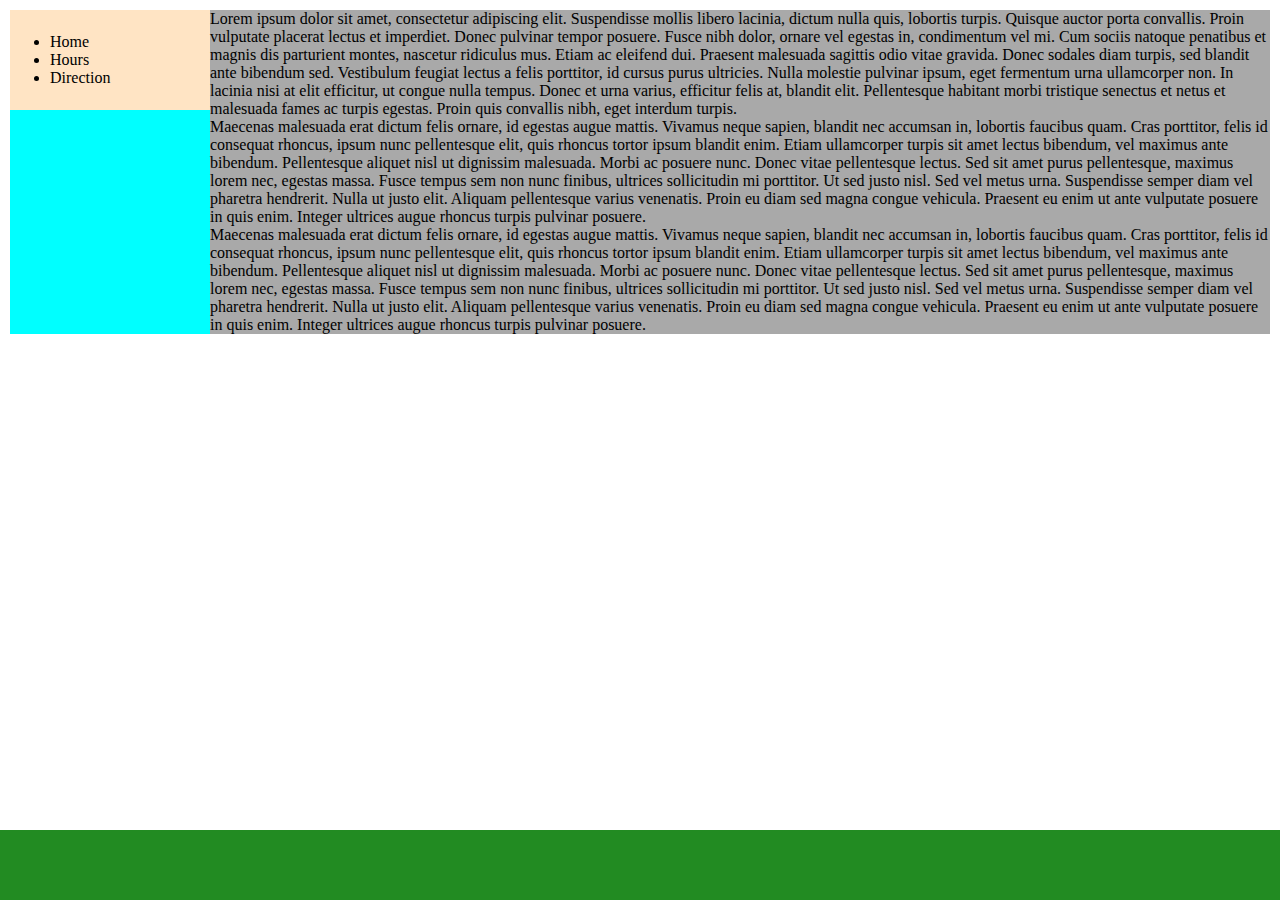
<file: LW_2/2.8/index.html>
<!DOCTYPE html>
<html lang="en" dir="ltr">
  <head>
    <meta charset="utf-8">
    <title>Task 2.8</title>
    <link rel="stylesheet"  type="text/css" href="css/main.css">
  </head>
  <body>
    <div class="container" style="margin: 10px 10px 0 10px;">
      <div class="LeftSide">
        <div class="block__bisque">
          <ul>
            <li>Home</li>
            <li>Hours</li>
            <li>Direction</li>
          </ul>
        </div>

        <div class="block__aqua">

        </div>
      </div>

      <main>
        <p>Lorem ipsum dolor sit amet, consectetur adipiscing elit. Suspendisse mollis libero lacinia, dictum nulla quis, lobortis turpis. Quisque auctor porta convallis. Proin vulputate placerat lectus et imperdiet. Donec pulvinar tempor posuere. Fusce nibh dolor, ornare vel egestas in, condimentum vel mi. Cum sociis natoque penatibus et magnis dis parturient montes, nascetur ridiculus mus. Etiam ac eleifend dui. Praesent malesuada sagittis odio vitae gravida. Donec sodales diam turpis, sed blandit ante bibendum sed. Vestibulum feugiat lectus a felis porttitor, id cursus purus ultricies. Nulla molestie pulvinar ipsum, eget fermentum urna ullamcorper non. In lacinia nisi at elit efficitur, ut congue nulla tempus. Donec et urna varius, efficitur felis at, blandit elit. Pellentesque habitant morbi tristique senectus et netus et malesuada fames ac turpis egestas. Proin quis convallis nibh, eget interdum turpis.</p>
        <p>Maecenas malesuada erat dictum felis ornare, id egestas augue mattis. Vivamus neque sapien, blandit nec accumsan in, lobortis faucibus quam. Cras porttitor, felis id consequat rhoncus, ipsum nunc pellentesque elit, quis rhoncus tortor ipsum blandit enim. Etiam ullamcorper turpis sit amet lectus bibendum, vel maximus ante bibendum. Pellentesque aliquet nisl ut dignissim malesuada. Morbi ac posuere nunc. Donec vitae pellentesque lectus. Sed sit amet purus pellentesque, maximus lorem nec, egestas massa. Fusce tempus sem non nunc finibus, ultrices sollicitudin mi porttitor. Ut sed justo nisl. Sed vel metus urna. Suspendisse semper diam vel pharetra hendrerit. Nulla ut justo elit. Aliquam pellentesque varius venenatis. Proin eu diam sed magna congue vehicula. Praesent eu enim ut ante vulputate posuere in quis enim. Integer ultrices augue rhoncus turpis pulvinar posuere.</p>
        <p>Maecenas malesuada erat dictum felis ornare, id egestas augue mattis. Vivamus neque sapien, blandit nec accumsan in, lobortis faucibus quam. Cras porttitor, felis id consequat rhoncus, ipsum nunc pellentesque elit, quis rhoncus tortor ipsum blandit enim. Etiam ullamcorper turpis sit amet lectus bibendum, vel maximus ante bibendum. Pellentesque aliquet nisl ut dignissim malesuada. Morbi ac posuere nunc. Donec vitae pellentesque lectus. Sed sit amet purus pellentesque, maximus lorem nec, egestas massa. Fusce tempus sem non nunc finibus, ultrices sollicitudin mi porttitor. Ut sed justo nisl. Sed vel metus urna. Suspendisse semper diam vel pharetra hendrerit. Nulla ut justo elit. Aliquam pellentesque varius venenatis. Proin eu diam sed magna congue vehicula. Praesent eu enim ut ante vulputate posuere in quis enim. Integer ultrices augue rhoncus turpis pulvinar posuere.</p>
      </main>
    </div>

    <footer>

    </footer>
  </body>
</html>
</file>
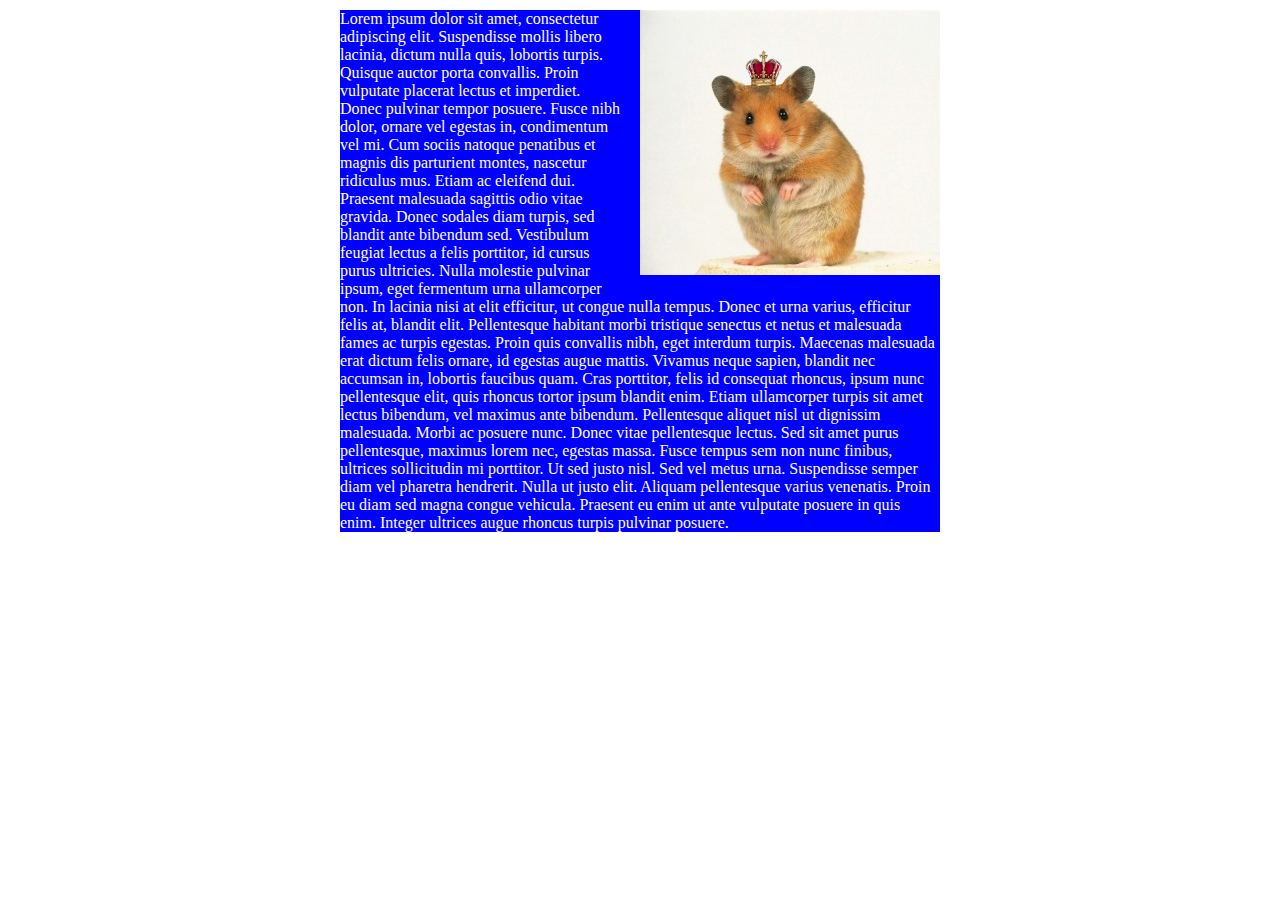
<file: LW_2/2.9/index.html>
<!DOCTYPE html>
<html lang="en" dir="ltr">
  <head>
    <meta charset="utf-8">
    <title>Task 2.9</title>
    <link rel="stylesheet"  type="text/css" href="css/main.css">
  </head>
  <body>
    <main>
      <div class="container">
        <img src="images/image.jpg" alt="humster">
        <p>Lorem ipsum dolor sit amet, consectetur adipiscing elit. Suspendisse mollis libero lacinia, dictum nulla quis, lobortis turpis. Quisque auctor porta convallis. Proin vulputate placerat lectus et imperdiet. Donec pulvinar tempor posuere. Fusce nibh dolor, ornare vel egestas in, condimentum vel mi. Cum sociis natoque penatibus et magnis dis parturient montes, nascetur ridiculus mus. Etiam ac eleifend dui. Praesent malesuada sagittis odio vitae gravida. Donec sodales diam turpis, sed blandit ante bibendum sed. Vestibulum feugiat lectus a felis porttitor, id cursus purus ultricies. Nulla molestie pulvinar ipsum, eget fermentum urna ullamcorper non. In lacinia nisi at elit efficitur, ut congue nulla tempus. Donec et urna varius, efficitur felis at, blandit elit. Pellentesque habitant morbi tristique senectus et netus et malesuada fames ac turpis egestas. Proin quis convallis nibh, eget interdum turpis. Maecenas malesuada erat dictum felis ornare, id egestas augue mattis. Vivamus neque sapien, blandit nec accumsan in, lobortis faucibus quam. Cras porttitor, felis id consequat rhoncus, ipsum nunc pellentesque elit, quis rhoncus tortor ipsum blandit enim. Etiam ullamcorper turpis sit amet lectus bibendum, vel maximus ante bibendum. Pellentesque aliquet nisl ut dignissim malesuada. Morbi ac posuere nunc. Donec vitae pellentesque lectus. Sed sit amet purus pellentesque, maximus lorem nec, egestas massa. Fusce tempus sem non nunc finibus, ultrices sollicitudin mi porttitor. Ut sed justo nisl. Sed vel metus urna. Suspendisse semper diam vel pharetra hendrerit. Nulla ut justo elit. Aliquam pellentesque varius venenatis. Proin eu diam sed magna congue vehicula. Praesent eu enim ut ante vulputate posuere in quis enim. Integer ultrices augue rhoncus turpis pulvinar posuere.</p>
      </div>
    </main>
  </body>
</html>
</file>
<file: LW_2/2.1/css/main.css>
* {
  margin: 0;
  padding: 0;
}

body {
    background-color: #FFF;
    font-family: "Times New Roman", sans-serif;
}

header {
  width: 100%;
  max-width: 100%;
  height: auto;
  background-color: #EAEAEA;
  padding: 2px 0em 35px 10px;
}

header h1 {
  font-size: 30px;
}

#LeftColumn {
  background-color: #C8FC98;
  float: left;
  width: 180px;
  padding: 0 10px 10px;
}

#ContentColumn {
  margin-left: 205px;
}

footer {
  width: 100%;
  max-width: 100%;
  height: auto;
  background-color: #000;
  display: flex;
  flex-direction: column;
  align-items: center;
  justify-content: center;
  padding: 2px 0 6px;
}

.link__tsu {
  color: #FFFF80;
}
</file>
<file: LW_2/2.10/css/main.css>
* {
  margin: 0;
  padding: 0;
}

body {
    background-color: #FFF;
    font-family: "Times New Roman", sans-serif;
}

.float__box {
  float: left;
  width: 200px;
  height: 100px;
  background-color: aquamarine;
  color: #000;
  margin: 25px 0 15px 25px;
}

.clear__box {
  background-color: bisque;
  clear: both;
  margin: 0 5px;
}
</file>
<file: LW_2/2.11/css/main.css>
* {
  margin: 0;
  padding: 0;
}

body {
    background-color: #FFF;
    font-family: "Times New Roman", sans-serif;
}

.container {
  background-color: aqua;
  color: #000;
  display: flex;
  flex-direction: row;
  justify-content: space-between;
  border: 1px green solid;
  margin: 10px;
}
</file>
<file: LW_2/2.12/css/main.css>
* {
  margin: 0;
  padding: 0;
}

body {
    background-color: #FFF;
    font-family: "Times New Roman", sans-serif;
}

.container {
  background-color: aqua;
  color: #000;
  display: flex;
  flex-direction: row;
  border: 1px green solid;
  margin: 10px;
}

.block__bisque {
  background-color: bisque;
  display: flex;
  align-items: center;
  height: 100px;
  width: 100%;
  max-width: 30%;
  min-width: 120px;
  float: left;
}

.block__bisque ul {
  margin: 0 40px;
}

.long__text {
  background-color: darkgray;
  max-width: 70%;
  width: 100%;
  min-width: 400px;
  margin: 0 5px;
  clear: left;
}

@media (max-width: 800px) {
  .container {
    flex-direction: column;
  }
}
</file>
<file: LW_2/2.13/css/main.css>
* {
  margin: 0;
  padding: 0;
}

body {
    background-color: #FFF;
    font-family: "Times New Roman", sans-serif;
}

.container {
  background-color: aqua;
  color: #000;
  display: flex;
  flex-direction: row;
  border: 1px green solid;
  margin: 10px;
}

.block__bisque {
  background-color: bisque;
  display: flex;
  align-items: center;
  height: 100px;
  width: 100%;
  max-width: 30%;
  min-width: 120px;
  float: left;
}

.block__bisque ul {
  margin: 0 40px;
}

.long__text img {
  float: right;
  width: 50%;
  min-width: 200px;
}

.long__text {
  background-color: darkgray;
  max-width: 70%;
  width: 100%;
  min-width: 400px;
}

.long__text p {
  clear: both;
}

.long__text p:first-of-type {
  clear: left;
}
</file>
<file: LW_2/2.14/css/main.css>
* {
  margin: 0;
  padding: 0;
}

body {
    background-color: #FFF;
    font-family: "Times New Roman", sans-serif;
}

.container {
  background-color: aqua;
  color: #000;
  display: flex;
  flex-direction: row;
  border: 1px green solid;
  margin: 10px;
}

.block__bisque {
  background-color: bisque;
  display: flex;
  align-items: center;
  height: 100px;
  width: 100%;
  max-width: 30%;
  min-width: 120px;
  float: left;
}

.block__bisque ul {
  margin: 0 40px;
}

.long__text {
  background-color: darkgray;
}

@media (max-width: 800px) {
  .container {
    flex-direction: column;
  }

  .block__bisque {
    height: auto;
    max-width: 100%;
    margin: 20px 0;
  }

  .block__bisque ul {
    list-style: none;
    display: flex;
    flex-direction: row;
  }
}
</file>
<file: LW_2/2.15/css/main.css>
* {
  margin: 0;
  padding: 0;
}

body {
    background-color: #FFF;
    font-family: "Times New Roman", sans-serif;
}

.blocks {
  margin-left: 10px;
}

.inline__block {
  display: inline-block;
  height: 100px;
  width: 200px;
  color: #000;
  background-color: aquamarine;
  margin: 15px;
}

.text {
  color: #000;
  background-color: bisque;
  width: 98%;
  margin: 0 1%;
}
</file>
<file: LW_2/2.2/css/main.css>
* {
  margin: 0;
  padding: 0;
}

body {
    background-color: #FFF;
    font-family: "Times New Roman", sans-serif;
}

header {
  width: 100%;
  max-width: 100%;
  height: auto;
  background-color: #EAEAEA;
  padding: 2px 0em 35px 10px;
}

header h1 {
  font-size: 30px;
}

main {

}

#LeftColumn {
  background-color: #C8FC98;
  float: left;
  width: 23.5%;
  padding: 0 0.5% 1%;
}

#ContentColumn {
  margin-left: 0.5%;
  width: calc(100% - 25% - 200px);
  float: left;
}

#RightColumn {
  background-color: #FDE95E;
  float: right;
  width: 180px;
  padding: 0 10px 10px;
}

footer {
  width: 100%;
  max-width: 100%;
  height: auto;
  background-color: #000;
  display: flex;
  flex-direction: column;
  align-items: center;
  justify-content: center;
  padding: 2px 0 6px;
}

.link__tsu {
  color: #FFFF80;
}
</file>
<file: LW_2/2.3/css/main.css>
* {
  margin: 0;
  padding: 0;
}

body {
    background-color: #FFF;
    font-family: "Times New Roman", sans-serif;
    display: flex;
    flex-direction: column;
    align-items: center;
}

main {
  width: 700px;
  margin: 0 auto;
  height: auto;
  background-color: blue;
  color: #fff;
}
</file>
<file: LW_2/2.4/css/main.css>
* {
  margin: 0;
  padding: 0;
}

body {
    background-color: #FFF;
    font-family: "Times New Roman", sans-serif;
    display: flex;
    flex-direction: column;
    align-items: center;
}

main {
  max-width: 700px;
  margin: 0 auto;
  height: auto;
  background-color: blue;
  color: #fff;
}
</file>
<file: LW_2/2.5/css/main.css>
* {
  margin: 0;
  padding: 0;
}

body {
    background-color: #FFF;
    font-family: "Times New Roman", sans-serif;
    display: flex;
    flex-direction: column;
    align-items: center;
}

main {
  display: flex;
  flex-direction: column;
  align-items: center;
  max-width: 70%;
  margin: 0 auto;
  height: auto;
  color: #fff;
}

.green__block {
    max-width: 500px;
    background-color: green;
    margin-top: 15px;
}

.blue__block {
    max-width: 500px;
    background-color: blue;
    padding: 50px;
    border: 20px solid #fff;
}
</file>
<file: LW_2/2.6/css/main.css>
* {
  margin: 0;
  padding: 0;
}

body {
    background-color: #FFF;
    font-family: "Times New Roman", sans-serif;
    display: flex;
    flex-direction: column;
    align-items: center;
}

main {
  display: flex;
  flex-direction: column;
  align-items: center;
  max-width: 70%;
  margin: 0 auto;
  height: auto;
  color: #000;
}

.white__block {
    max-width: 500px;
    background-color: white;
    margin: 15px 0;
}

.white__with__blue__border__block {
    max-width: 380px;
    background-color: white;
    padding: 50px;
    border: 10px solid blue;
}
</file>
<file: LW_2/2.7/css/main.css>
* {
  margin: 0;
  padding: 0;
}

body {
    background-color: #FFF;
      color: white;
    font-family: "Times New Roman", sans-serif;
}

.block__blueviolet {
  width: 200px;
  height: 150px;
  background-color: blueviolet;
  position: static;
  margin: 10px 0 0 10px;
}

.block__darkred {
  width: 200px;
  height: 150px;
  background-color: darkred;
  position: relative;
  margin: 0 0 0 10px;
}

.block__peru {
  width: 200px;
  height: 150px;
  background-color: peru;
  position: relative;
  left: 50px;
  top: -50px;
}

.block__indianred {
  width: 600px;
  height: 350px;
  background-color: indianred;
  position: relative;
  margin: 0 0 300px 10px;
  top: -10px;
}

.block_indigo {
  width: 300px;
  height: 200px;
  background-color: indigo;
  position: absolute;
  right: 0px;
  bottom: 70px;
}

.block__forestgreen {
  width: auto;
  height: 150px;
  background-color: forestgreen;
  position: fixed;
  right: 0px;
  bottom: 0px;
  z-index: -1;
}
</file>
<file: LW_2/2.8/css/main.css>
* {
  margin: 0;
  padding: 0;
}

body {
    background-color: #FFF;
    color: black;
    font-family: "Times New Roman", sans-serif;
}

.container {
  display: flex;
  flex-direction: row;
  height: auto;
}

.LeftSide {
  width: 200px;
  display: flex;
  flex-direction: column;
}

.block__bisque {
  width: 200px;
  height: 100px;
  background-color: bisque;
  display: flex;
  align-items: center;
}

.block__bisque ul {
  margin: 0 0 0 40px;
}

.block__aqua {
  width: 200px;
  flex-grow: 1;
  background-color: aqua;
}

main {
  flex-grow: 1;
  background-color: darkgray;
}

footer {
  background-color: forestgreen;
  width: 100%;
  height: 70px;
  position: fixed;
  bottom: 0;
}
</file>
<file: LW_2/2.9/css/main.css>
* {
  margin: 0;
  padding: 0;
}

body {
    background-color: #FFF;
    font-family: "Times New Roman", sans-serif;
}

main {
  display: flex;
  flex-direction: column;
  align-items: center;
}

.container {
  background-color: blue;
  color: white;
  width: 600px;
  height: auto;
  border: 10px solid white;
  margin: 0 auto;
}

img {
  float: right;
  margin-left: 15px;
  margin-bottom: 15px;
}
</file>
